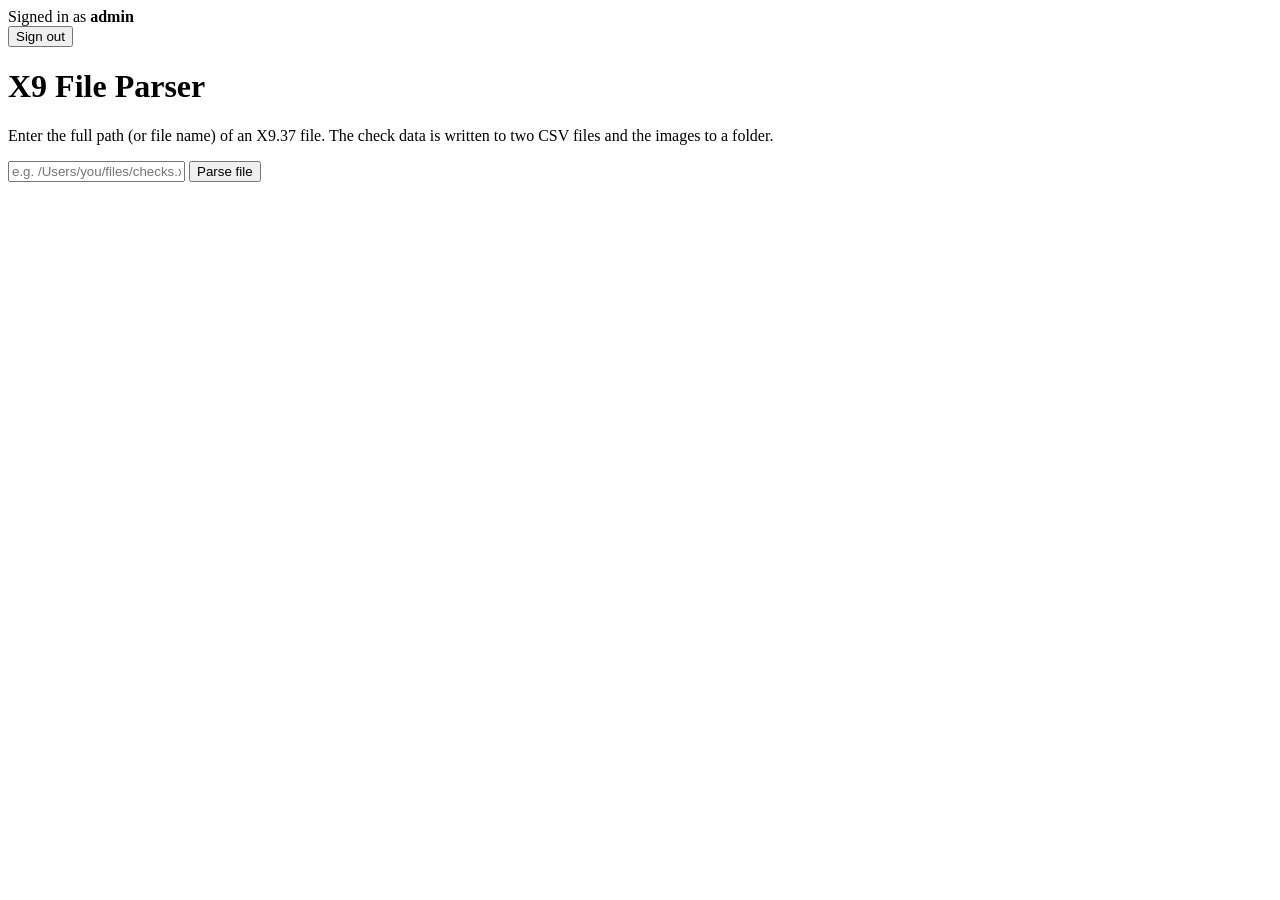
<file: src/main/resources/templates/index.html>
<!DOCTYPE html>
<html lang="en" xmlns:th="http://www.thymeleaf.org">
<head>
    <meta charset="UTF-8">
    <title>X9 Parser</title>
    <link rel="stylesheet" th:href="@{/css/style.css}">
</head>
<body>
    <div class="container">
        <div class="topbar">
        <span th:if="${username}">Signed in as <strong th:text="${username}">admin</strong></span>
        <form method="post" th:action="@{/logout}">
            <button type="submit" class="link-button">Sign out</button>
        </form>
    </div>
        <h1>X9 File Parser</h1>
        <p class="subtitle">
            Enter the full path (or file name) of an X9.37 file. The check data is
            written to two CSV files and the images to a folder.
        </p>

        <div class="error" th:if="${error}" th:text="${error}"></div>

        <form method="post" th:action="@{/parse}">
            <input type="text" name="filePath" class="path-input"
                   placeholder="e.g. /Users/you/files/checks.x9">
            <button type="submit">Parse file</button>
        </form>
    </div>
</body>
</html>
</file>
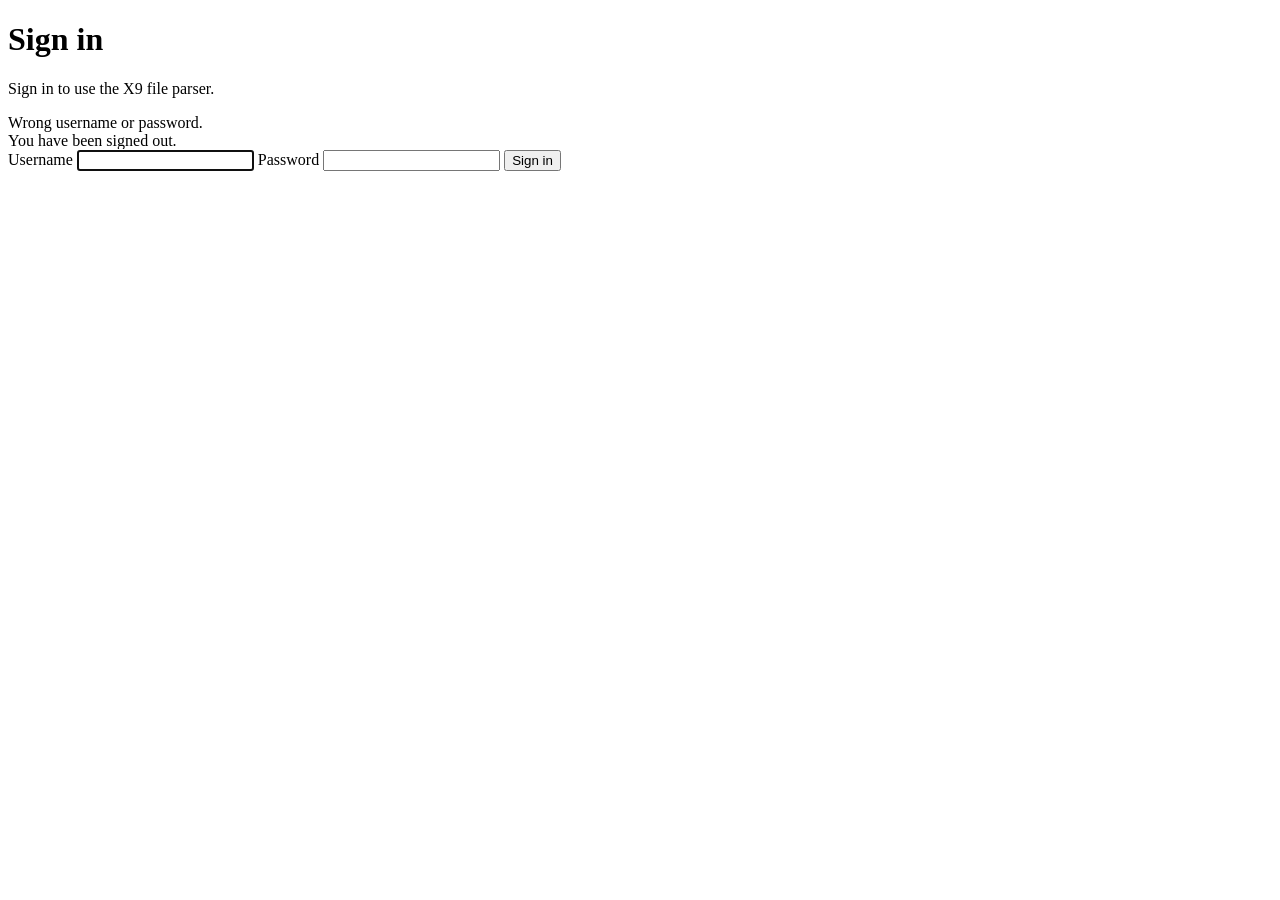
<file: src/main/resources/templates/login.html>
<!DOCTYPE html>
<html lang="en" xmlns:th="http://www.thymeleaf.org">
<head>
    <meta charset="UTF-8">
    <title>X9 Parser - Sign in</title>
    <link rel="preconnect" href="https://fonts.googleapis.com">
    <link rel="preconnect" href="https://fonts.gstatic.com" crossorigin>
    <link rel="stylesheet" href="https://fonts.googleapis.com/css2?family=IBM+Plex+Mono:wght@400;500&family=IBM+Plex+Sans:wght@400;500;600;650&display=swap">
    <link rel="stylesheet" th:href="@{/css/style.css}">
</head>
<body>
    <div class="container container-narrow">
        <h1>Sign in</h1>
        <p class="subtitle">Sign in to use the X9 file parser.</p>

        <div class="error" th:if="${param.error}">Wrong username or password.</div>
        <div class="notice" th:if="${param.loggedOut}">You have been signed out.</div>

        <form method="post" th:action="@{/login}" class="stacked">
            <label for="username">Username</label>
            <input type="text" id="username" name="username" class="path-input" autofocus>

            <label for="password">Password</label>
            <input type="password" id="password" name="password" class="path-input">

            <button type="submit">Sign in</button>
        </form>
    </div>
</body>
</html>
</file>
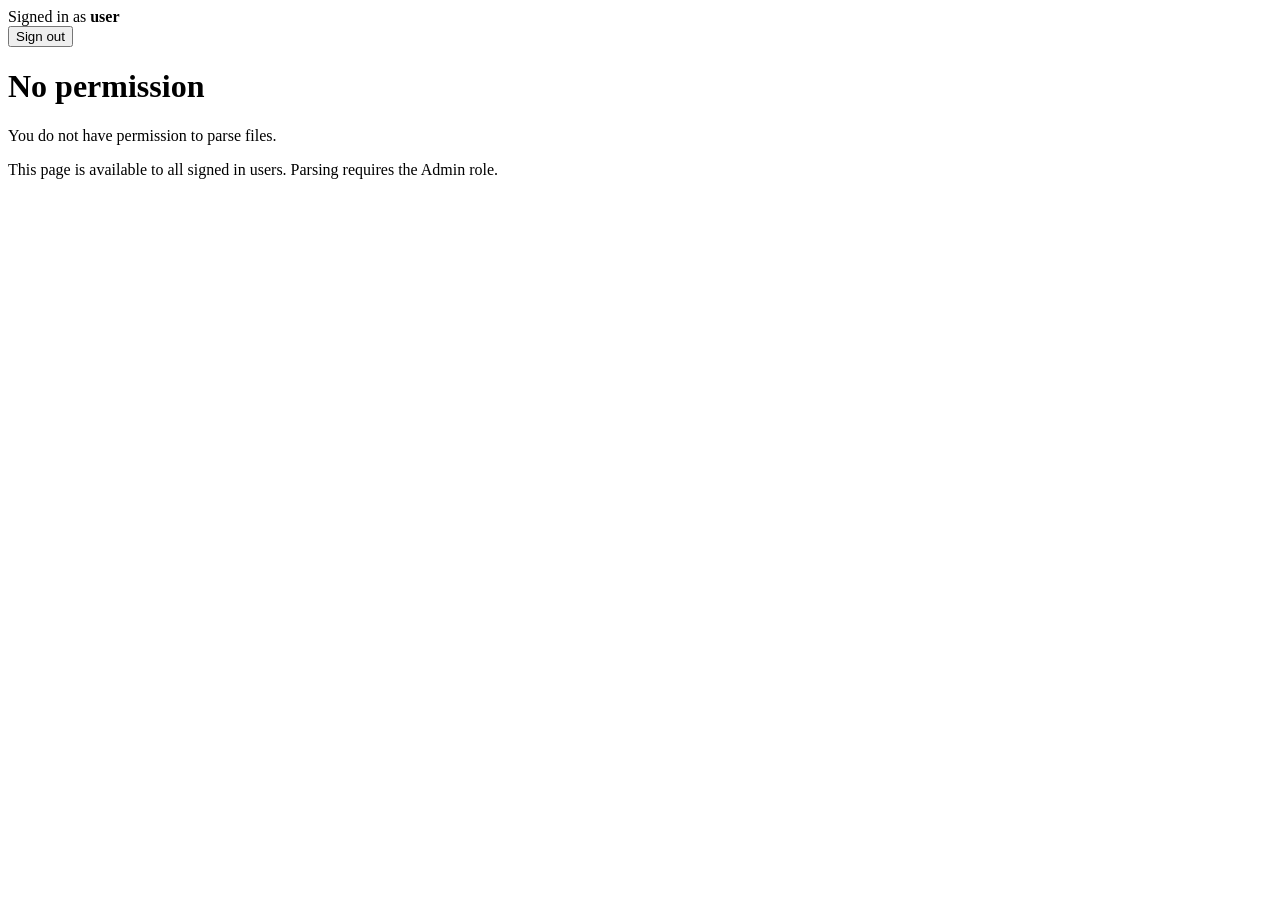
<file: src/main/resources/templates/no-permission.html>
<!DOCTYPE html>
<html lang="en" xmlns:th="http://www.thymeleaf.org">
<head>
    <meta charset="UTF-8">
    <title>X9 Parser - No permission</title>
    <link rel="preconnect" href="https://fonts.googleapis.com">
    <link rel="preconnect" href="https://fonts.gstatic.com" crossorigin>
    <link rel="stylesheet" href="https://fonts.googleapis.com/css2?family=IBM+Plex+Mono:wght@400;500&family=IBM+Plex+Sans:wght@400;500;600;650&display=swap">
    <link rel="stylesheet" th:href="@{/css/style.css}">
</head>
<body>
    <div class="container container-narrow">
        <div class="topbar">
            <span th:if="${username}">Signed in as <strong th:text="${username}">user</strong></span>
            <form method="post" th:action="@{/logout}">
                <button type="submit" class="link-button">Sign out</button>
            </form>
        </div>

        <h1>No permission</h1>
        <div class="error">You do not have permission to parse files.</div>
        <p class="subtitle">This page is available to all signed in users. Parsing requires the Admin role.</p>
    </div>
</body>
</html>
</file>
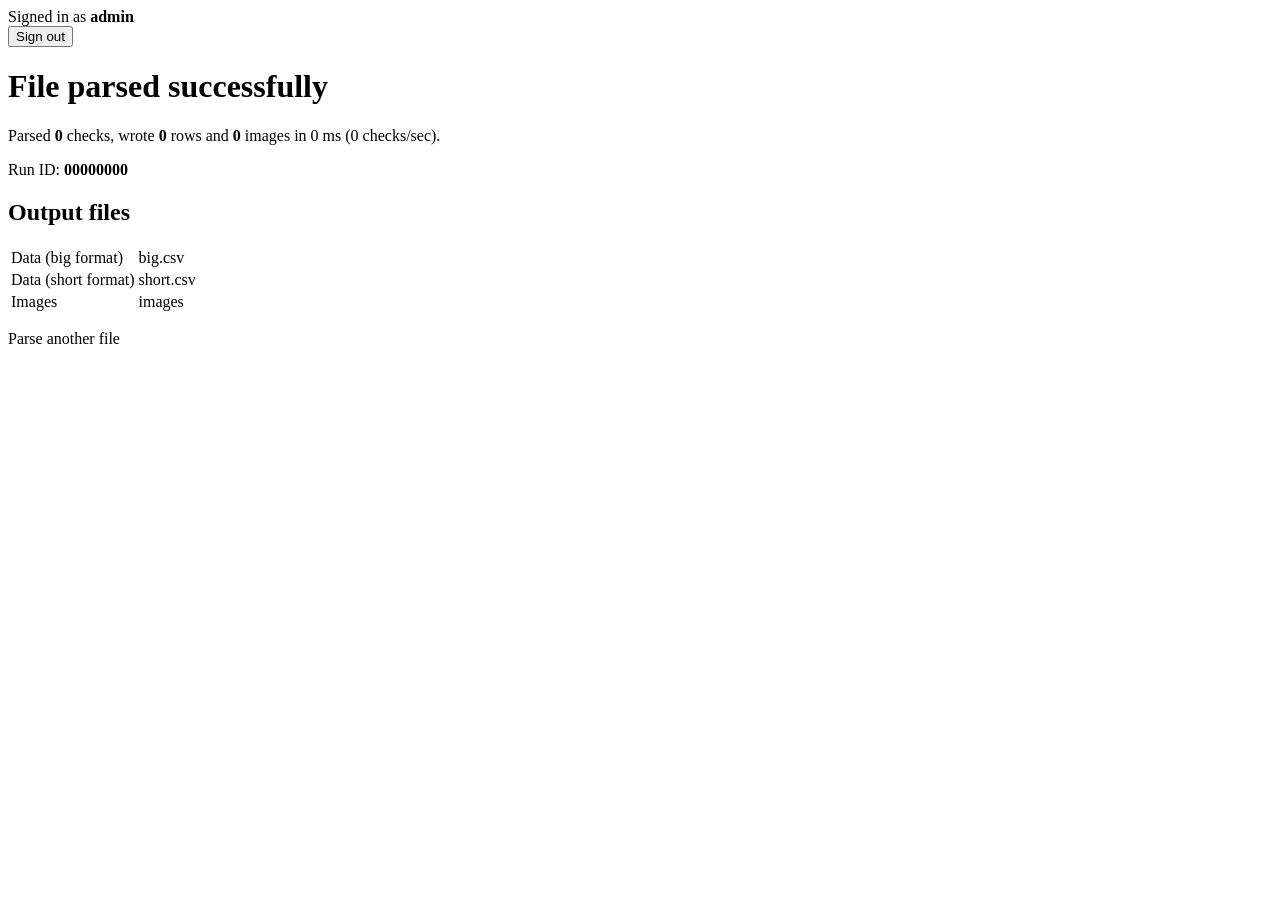
<file: src/main/resources/templates/result.html>
<!DOCTYPE html>
<html lang="en" xmlns:th="http://www.thymeleaf.org">
<head>
    <meta charset="UTF-8">
    <title>X9 Parser - Done</title>
    <link rel="stylesheet" th:href="@{/css/style.css}">
</head>
<body>
    <div class="container">
        <div class="topbar">
        <span th:if="${username}">Signed in as <strong th:text="${username}">admin</strong></span>
        <form method="post" th:action="@{/logout}">
            <button type="submit" class="link-button">Sign out</button>
        </form>
    </div>
        <h1>File parsed successfully</h1>

        <p class="summary">
            Parsed <strong th:text="${summary.checksParsed}">0</strong> checks,
            wrote <strong th:text="${summary.rowsWritten}">0</strong> rows and
            <strong th:text="${summary.imagesWritten}">0</strong> images
            in <span th:text="${summary.millis}">0</span> ms
            (<span th:text="${summary.checksPerSecond}">0</span> checks/sec).
        </p>
        <p class="subtitle">Run ID: <strong th:text="${summary.runId}">00000000</strong></p>

        <h2>Output files</h2>
        <table class="images-table">
            <tbody>
                <tr><td>Data (big format)</td><td th:text="${summary.bigCsvPath}">big.csv</td></tr>
                <tr><td>Data (short format)</td><td th:text="${summary.shortCsvPath}">short.csv</td></tr>
                <tr><td>Images</td><td th:text="${summary.imagesDir}">images</td></tr>
            </tbody>
        </table>

        <p><a th:href="@{/}">Parse another file</a></p>
    </div>
</body>
</html>
</file>
